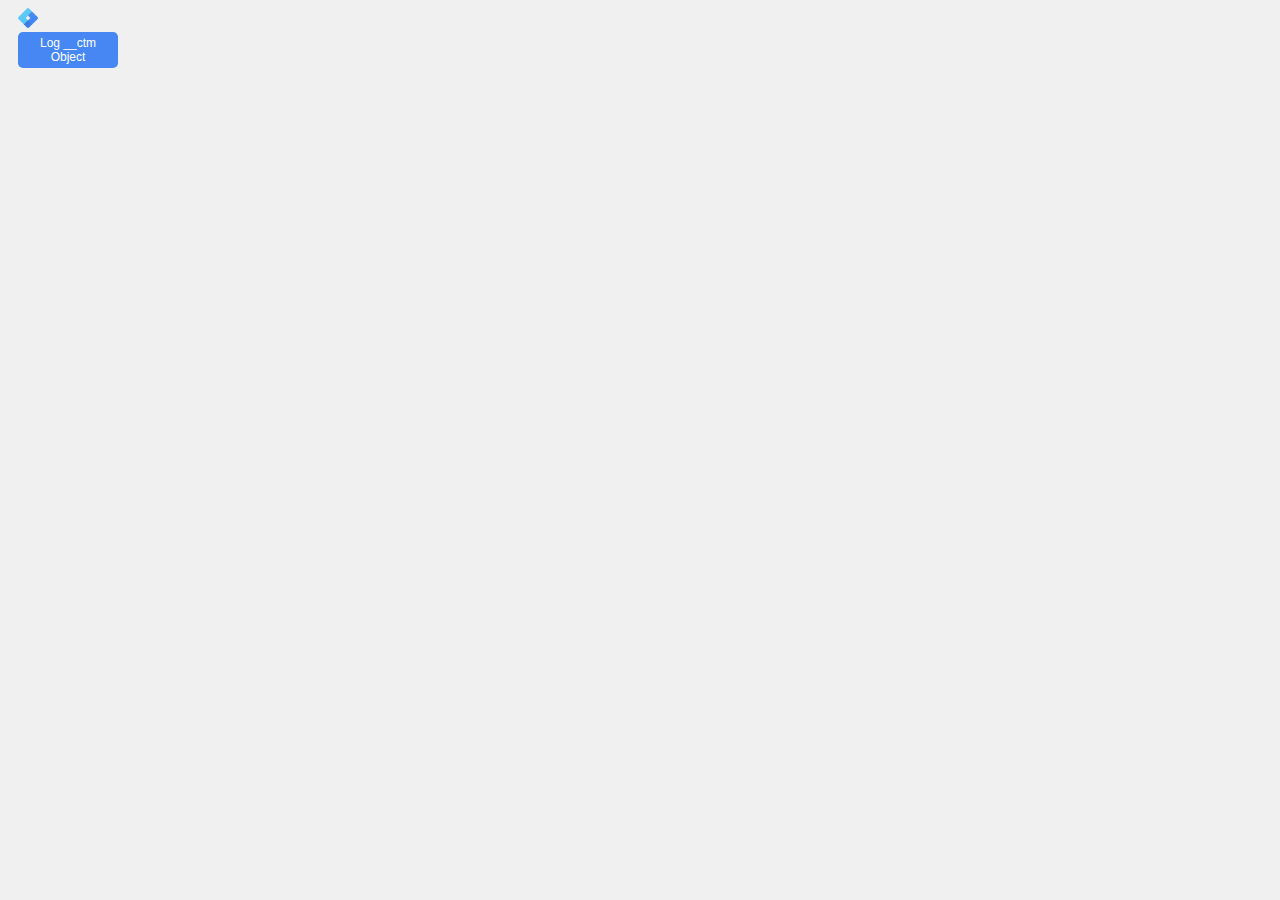
<file: popup.html>
<!DOCTYPE html>
<html lang="en">
  <head>
    <meta charset="UTF-8" />
    <meta name="viewport" content="width=device-width, initial-scale=1.0" />
    <title>CTM Logger</title>
    <link rel="stylesheet" href="popup.css" />
  </head>
  <body>
    <div style="row-gap: 10">
      <img src="icon.png" alt="CTM Logo" height="20" width="20" />
      <button id="logCtmButton">Log __ctm Object</button>
    </div>
    <script src="popup.js"></script>
  </body>
</html>
</file>
<file: popup.css>
body {
  width: 100px;
  height: 40px;
  padding: 10px;
  font-family: Arial, sans-serif;
  display: flex;
  align-items: center;
  justify-content: center;
  background-color: #f0f0f0;
}

button {
  padding: 4px 5px;
  font-size: 12px;
  font-family: inherit;
  background-color: #4687f4;
  color: white;
  border: none;
  border-radius: 5px;
  cursor: pointer;
  transition: background-color 0.3s ease;
}

button:hover {
  background-color: #0056b3;
}

button:active {
  background-color: #004085;
}

button:focus {
  outline: none;
  box-shadow: 0 0 0 3px rgba(0, 123, 255, 0.5);
}
</file>
